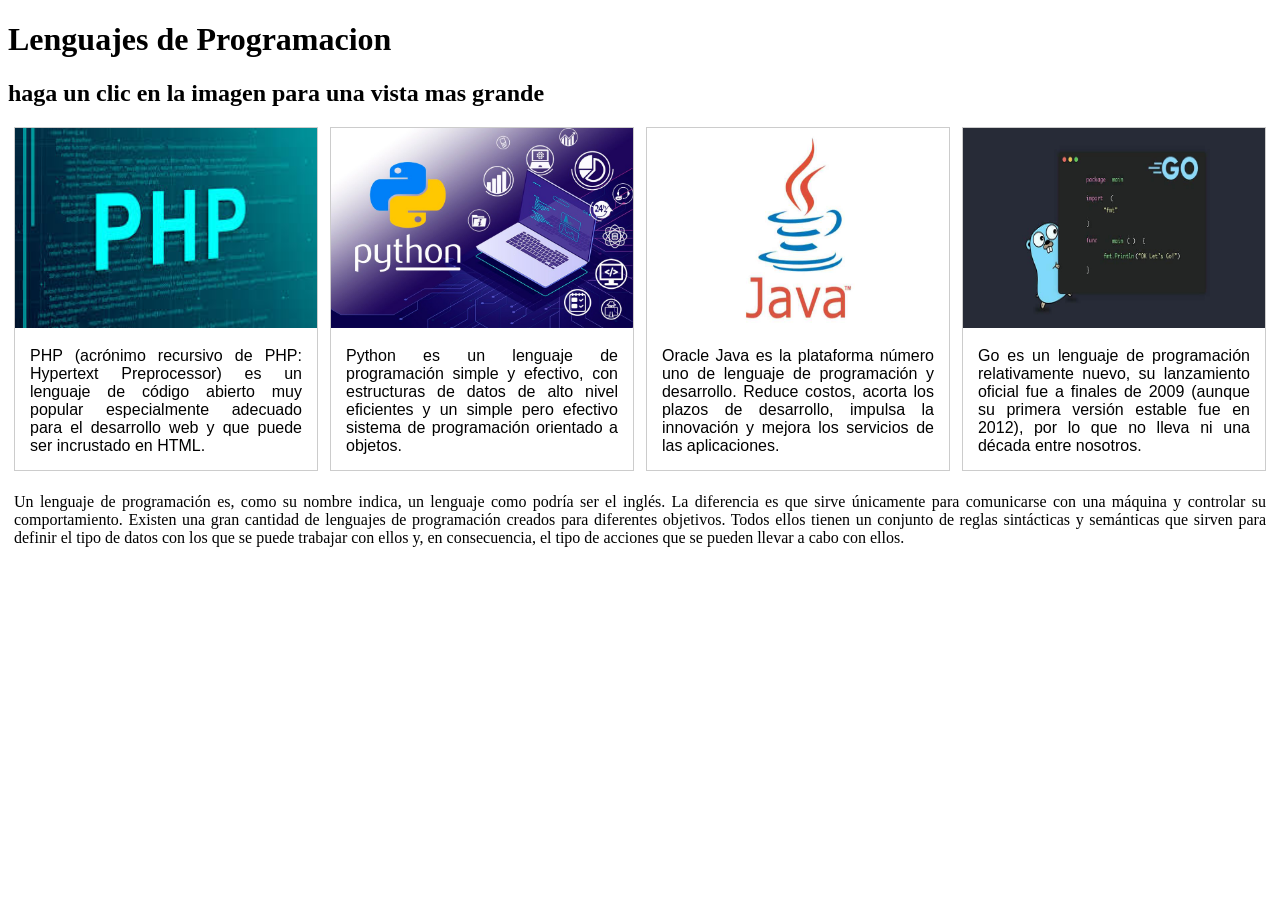
<file: index.html>
<!DOCTYPE html>
<html lang="es">
<head>
<meta charset="utf-8"/><!--<meta charset="iso-8859-1"> -->
<!-- charset="utf-8": Permite mostrar caracteres especiales (ñ, á, é, etc.) -->
<title>Ejemplo 23</title>

<style>
/* ========================================
   ESTILOS CSS DE LA GALERÍA
   ======================================== */

* {
  /* El asterisco selecciona TODOS los elementos de la página */
   /* Esto facilita crear diseños responsivos y controlar dimensiones precisamente */
  box-sizing: border-box;
  /* box-sizing: border-box: El padding y border se incluyen en el ancho total del elemento */
}

div.gallery {
  /* Selecciona todos los div con class="gallery" */
  border: 1px solid #ccc;/* border: Borde de 1 píxel, estilo sólido, color gris claro (#ccc) */
}

div.gallery:hover {/* Efecto cuando el mouse pasa sobre la galería */
  border: 2px solid #777;/* El borde cambia a 2 píxeles y color gris más oscuro (#777) */
}

div.gallery img { /* Selecciona las imágenes dentro de div.gallery */
  width: 100%;/* width: La imagen ocupa el 100% del ancho de su contenedor padre */
  height: 200px;/* height: Altura fija de 200 píxeles para todas las imágenes */
}

div.desc {/* Selecciona todos los div con class="desc" (descripción) */
  padding: 15px;/* padding: Relleno interior de 15 píxeles en todos los lados */
  text-align: justify;/* text-align: justify: El texto se alinea a ambos márgenes (izquierda y derecha) */
  font-family: Arial;/* font-family: Tipo de fuente Arial para el texto de descripción */
}

.responsive { /* Clase para hacer la galería responsiva (se adapta a diferentes pantallas) */
  padding: 0 6px;/* padding: 0 arriba/abajo, 6 píxeles izquierda/derecha (espacio entre columnas) */
  float: left;/* float: left: Flota los elementos hacia la izquierda (los pone en fila horizontal) */
  width: 24.99999%;/* width: Cada elemento ocupa ~25% del ancho (4 elementos por fila en escritorio) */
}

@media only screen and (max-width: 700px) {
  /* Media Query: Reglas CSS que solo se aplican en ciertas condiciones */
  /* only screen: Solo para pantallas (no impresoras, etc.) */
  /* max-width: 700px: Cuando la pantalla mide 700 píxeles o menos (tablets) */
  
  .responsive {
    width: 49.99999%; /* En tablets: Cada elemento ocupa ~50% (2 elementos por fila) */
    margin: 6px 0;/* margin: 6 píxeles arriba/abajo, 0 izquierda/derecha (espacio entre filas) */
  }
}

.clearfix:after {
  /* clearfix: Técnica para limpiar elementos flotados (float) */
  /* :after: Pseudo-elemento que inserta contenido después del elemento */  
  content: "";/* content: Contenido vacío (solo sirve para limpiar el float) */
  display: table;/* display: table: Crea un elemento de bloque que limpia los floats */
  clear: both;/* clear: both: Limpia los elementos flotados a izquierda y derecha */
}

div p {
  /* Selecciona párrafos dentro de div */
  text-align: justify;/* text-align: justify: Texto alineado a ambos márgenes */
  font-family: Verdana;/* font-family: Tipo de fuente Verdana para el párrafo */
}

@media only screen and (max-width: 500px) {
  /* Cuando la pantalla mide 500 píxeles o menos (móviles) */
  
  .responsive {
     /* En móviles: Cada elemento ocupa 100% (1 elemento por fila) */
    /* Las imágenes se apilan verticalmente para mejor visualización */
    width: 100%;
  }
}
</style>
</head>

<body>
<h1>Lenguajes de Programacion</h1>
<h2>haga un clic en la imagen para una vista mas grande</h2>

<div class="responsive">
  <div class="gallery"> <!-- class="gallery": Aplica los estilos de galería (borde, hover, etc.) -->  
    <a target="_blank" href="imagenes/php.jpg">
    <img src="imagenes/php.jpg" alt="Cinque Terre" width="600" height="400">           
    </a>    
    <div class="desc">PHP (acrónimo recursivo de PHP: Hypertext Preprocessor) es un lenguaje de código abierto muy popular especialmente adecuado para el desarrollo web y que puede ser incrustado en HTML.</div>
    <!-- class="desc": Aplica estilos de descripción (padding, texto justificado, fuente Arial) -->    
  </div>
</div>

<div class="responsive">
  <div class="gallery">
    <a target="_blank" href="imagenes/python.jpg">
      <img src="imagenes/python.jpg" alt="Forest" width="600" height="400">
    </a>
    <div class="desc">Python es un lenguaje de programación simple y efectivo, con estructuras de datos de alto nivel eficientes y un simple pero efectivo sistema de programación orientado a objetos.</div>
  </div>
</div>

<div class="responsive">
  <div class="gallery">
    <a target="_blank" href="imagenes/java.jpg">
      <img src="imagenes/java.jpg" alt="Northern Lights" width="600" height="400">
    </a>
    <div class="desc">Oracle Java es la plataforma número uno de lenguaje de programación y desarrollo. Reduce costos, acorta los plazos de desarrollo, impulsa la innovación y mejora los servicios de las aplicaciones.</div>
  </div>
</div>

<div class="responsive">
  <div class="gallery">
    <a target="_blank" href="imagenes/go.jpg">
      <img src="imagenes/go.jpg" alt="Mountains" width="600" height="400">
    </a>
    <div class="desc">Go es un lenguaje de programación relativamente nuevo, su lanzamiento oficial fue a finales de 2009 (aunque su primera versión estable fue en 2012), por lo que no lleva ni una década entre nosotros.</div>
  </div>
</div>

<div class="clearfix"></div> <!-- class="clearfix": Limpia los elementos flotados para que el contenido siguiente no se desborde -->

<div style="padding:6px;"><!-- style="padding:6px;": CSS en línea (solo para este elemento) -->
  <!-- padding: 6 píxeles de relleno interior en todos los lados -->
  <p>Un lenguaje de programación es, como su nombre indica, un lenguaje como podría ser el inglés. La diferencia es que sirve únicamente para comunicarse con una máquina y controlar su comportamiento. Existen una gran cantidad de lenguajes de programación creados para diferentes objetivos. Todos ellos tienen un conjunto de reglas sintácticas y semánticas que sirven para definir el tipo de datos con los que se puede trabajar con ellos y, en consecuencia, el tipo de acciones que se pueden llevar a cabo con ellos.</p>
  <!-- p: Párrafo de texto normal -->
  
</div>

</body>
</html>
</file>
